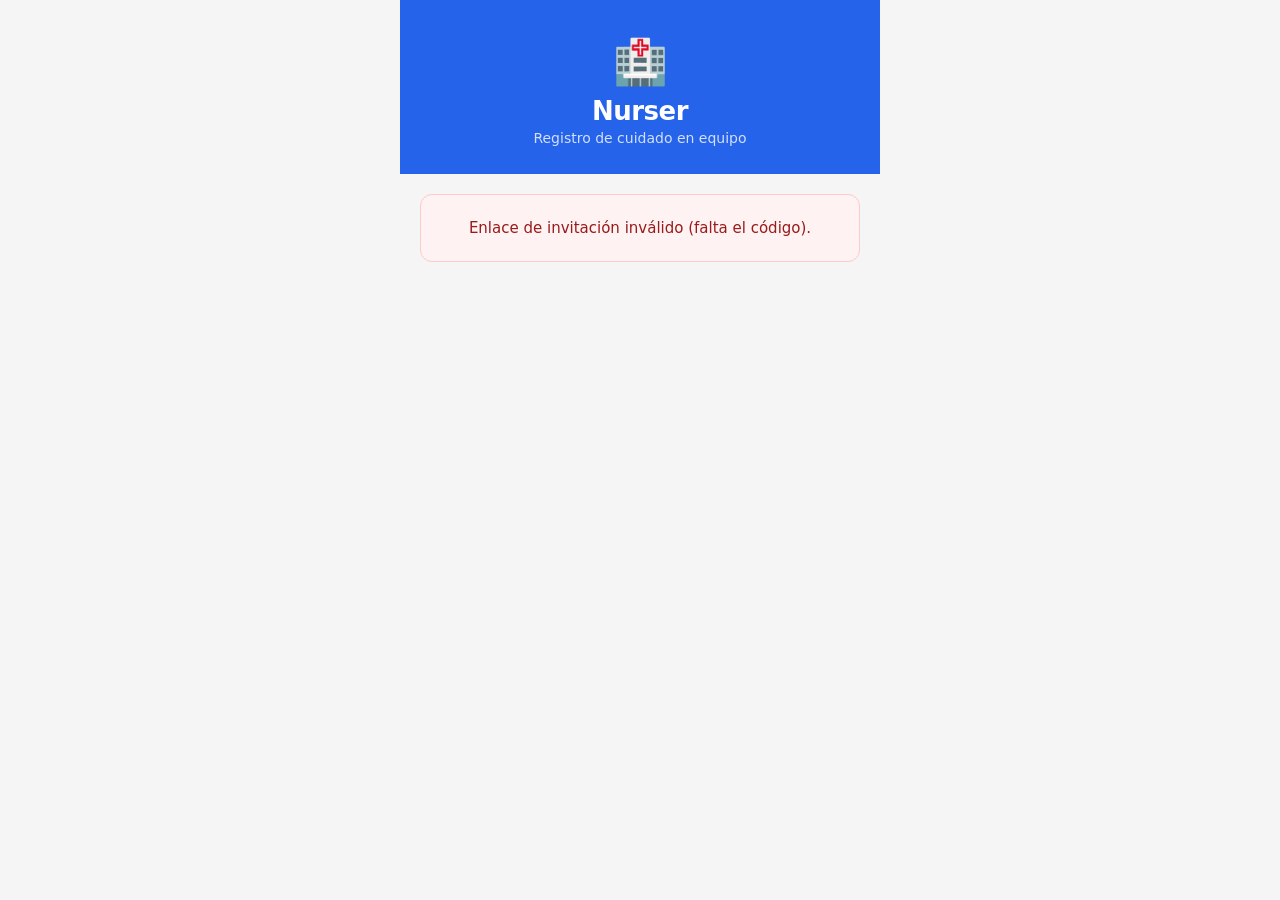
<file: frontend/invite.html>
<!DOCTYPE html>
<html lang="es">
<head>
<meta charset="UTF-8">
<meta name="viewport" content="width=device-width, initial-scale=1.0, user-scalable=no">
<title>Nurser — Invitación</title>
<style>
  :root {
    --bg: #f5f5f5; --card: #ffffff; --primary: #2563eb;
    --primary-light: #dbeafe; --danger: #ef4444;
    --text: #1e293b; --muted: #64748b;
    --border: #e2e8f0; --radius: 12px;
  }
  * { box-sizing: border-box; margin: 0; padding: 0; }
  body {
    font-family: -apple-system, BlinkMacSystemFont, 'Segoe UI', system-ui, sans-serif;
    background: var(--bg); color: var(--text);
    max-width: 480px; margin: 0 auto; min-height: 100dvh;
    display: flex; flex-direction: column;
  }
  .brand {
    background: var(--primary); color: #fff;
    padding: 36px 24px 28px; text-align: center;
  }
  .brand-icon { font-size: 44px; margin-bottom: 8px; }
  .brand h1 { font-size: 26px; font-weight: 700; letter-spacing: -.5px; }
  .brand p { font-size: 14px; opacity: .8; margin-top: 4px; }

  .invite-card {
    background: var(--card);
    border-radius: var(--radius);
    margin: 20px;
    padding: 24px;
    text-align: center;
  }
  .invite-card h2 {
    font-size: 18px; margin-bottom: 8px;
  }
  .invite-card .team-name {
    font-size: 22px; font-weight: 700; color: var(--primary);
    margin-bottom: 16px;
  }
  .invite-card .invite-msg {
    font-size: 14px; color: var(--muted); line-height: 1.5;
    margin-bottom: 20px;
  }
  .form-group { margin-bottom: 16px; text-align: left; }
  .form-group label {
    display: block; font-size: 13px; font-weight: 600;
    color: var(--muted); margin-bottom: 6px;
  }
  .form-group input {
    width: 100%; padding: 12px 14px;
    border: 2px solid var(--border); border-radius: var(--radius);
    font-size: 15px; font-family: inherit; transition: .15s;
  }
  .form-group input:focus { outline: none; border-color: var(--primary); }
  .btn-primary {
    width: 100%; padding: 14px; background: var(--primary); color: #fff;
    border: none; border-radius: var(--radius);
    font-size: 16px; font-weight: 600; cursor: pointer;
  }
  .btn-primary:active { opacity: .85; }
  .btn-primary:disabled { opacity: .5; cursor: not-allowed; }
  .btn-reject {
    width: 100%; padding: 12px; background: none;
    border: 2px solid var(--border); border-radius: var(--radius);
    font-size: 14px; font-weight: 500; cursor: pointer;
    color: var(--muted); margin-top: 10px;
  }

  .otp-input { display: flex; gap: 10px; justify-content: center; margin-bottom: 24px; }
  .otp-box {
    width: 46px; height: 54px; border: 2px solid var(--border);
    border-radius: 10px; font-size: 22px; font-weight: 700;
    text-align: center; font-family: inherit; transition: .15s;
  }
  .otp-box:focus { outline: none; border-color: var(--primary); }

  .screen { display: none; }
  .screen.active { display: block; }

  .error-card {
    background: #fef2f2; border: 1px solid #fecaca;
    border-radius: var(--radius); margin: 20px;
    padding: 24px; text-align: center;
    color: #991b1b; font-size: 15px;
  }

  .toast {
    position: fixed; bottom: 30px; left: 50%; transform: translateX(-50%);
    background: #1e293b; color: #fff; padding: 10px 22px;
    border-radius: 24px; font-size: 14px; z-index: 999;
    opacity: 0; transition: .3s; pointer-events: none;
  }
  .toast.show { opacity: 1; }

  .btn-google-invite {
    display: flex; align-items: center; justify-content: center; gap: 10px;
    width: 100%; padding: 13px 16px;
    background: #fff; border: 2px solid var(--border);
    border-radius: var(--radius); font-size: 15px; font-weight: 600;
    color: var(--text); text-decoration: none; cursor: pointer;
    transition: border-color .15s, background .15s;
    margin-bottom: 16px;
  }
  .btn-google-invite:hover { border-color: #4285f4; background: #f8f9ff; }

  .oauth-divider-invite {
    display: flex; align-items: center; gap: 10px;
    font-size: 12px; color: var(--muted); margin-bottom: 16px;
  }
  .oauth-divider-invite::before, .oauth-divider-invite::after {
    content: ''; flex: 1; height: 1px; background: var(--border);
  }

  .phone-display {
    width: 100%; padding: 12px 14px;
    border: 2px solid var(--border); border-radius: var(--radius);
    font-size: 15px; background: #f1f5f9; color: var(--muted);
  }
</style>
</head>
<body>

<div class="brand">
  <div class="brand-icon">🏥</div>
  <h1>Nurser</h1>
  <p>Registro de cuidado en equipo</p>
</div>

<!-- Loading -->
<div class="screen active" id="loadingScreen">
  <div class="invite-card">
    <p>Cargando invitación...</p>
  </div>
</div>

<!-- Error -->
<div class="screen" id="errorScreen">
  <div class="error-card" id="errorMsg">Invitación no válida</div>
</div>

<!-- Screen A: Already logged in — accept/reject -->
<div class="screen" id="acceptScreen">
  <div class="invite-card">
    <h2>📩 Invitación</h2>
    <div class="team-name" id="acceptTeamName"></div>
    <p class="invite-msg">Te han invitado a unirte a este grupo.</p>
    <button class="btn-primary" onclick="doAccept()">Aceptar invitación</button>
    <button class="btn-reject" onclick="doReject()">No, gracias</button>
  </div>
</div>

<!-- Screen B: Not logged in — login or register, Google or phone -->
<div class="screen" id="authScreen">
  <div class="invite-card">
    <h2>📩 Invitación</h2>
    <div class="team-name" id="authTeamName"></div>
    <p class="invite-msg" id="authMsg">Para unirte, inicia sesión o crea una cuenta.</p>

    <!-- Google -->
    <a id="googleInviteBtn" href="#" class="btn-google-invite">
      <svg width="18" height="18" viewBox="0 0 18 18" aria-hidden="true">
        <path fill="#4285F4" d="M17.64 9.2c0-.637-.057-1.251-.164-1.84H9v3.481h4.844c-.209 1.125-.843 2.078-1.796 2.717v2.258h2.908c1.702-1.567 2.684-3.874 2.684-6.615z"/>
        <path fill="#34A853" d="M9 18c2.43 0 4.467-.806 5.956-2.184l-2.908-2.258c-.806.54-1.837.86-3.048.86-2.344 0-4.328-1.584-5.036-3.711H.957v2.332A8.997 8.997 0 0 0 9 18z"/>
        <path fill="#FBBC05" d="M3.964 10.707A5.41 5.41 0 0 1 3.682 9c0-.593.102-1.17.282-1.707V4.961H.957A8.996 8.996 0 0 0 0 9c0 1.452.348 2.827.957 4.039l3.007-2.332z"/>
        <path fill="#EA4335" d="M9 3.58c1.321 0 2.508.454 3.44 1.345l2.582-2.58C13.463.891 11.426 0 9 0A8.997 8.997 0 0 0 .957 4.961L3.964 6.293C4.672 4.166 6.656 3.58 9 3.58z"/>
      </svg>
      Continuar con Google
    </a>

    <div class="oauth-divider-invite">o usa tu teléfono</div>

    <!-- Name (only for new users) -->
    <div class="form-group" id="authNameGroup">
      <label>Tu nombre</label>
      <input type="text" id="authName" placeholder="María López" autocomplete="name">
    </div>

    <!-- Phone -->
    <div class="form-group">
      <label>Teléfono</label>
      <input type="tel" id="authPhone" class="phone-display" placeholder="+52 55 1234 5678">
    </div>

    <button class="btn-primary" id="authSmsBtn" onclick="doSendCode()">Enviar código por SMS</button>
  </div>
</div>

<!-- Screen B2: OTP verification for new user -->
<div class="screen" id="otpScreen">
  <div class="invite-card">
    <h2>📱 Ingresa el código</h2>
    <p class="invite-msg">Enviamos un código de 6 dígitos a <b id="otpPhoneDisplay"></b></p>
    <div class="otp-input">
      <input type="tel" maxlength="1" class="otp-box" id="otp0" inputmode="numeric">
      <input type="tel" maxlength="1" class="otp-box" id="otp1" inputmode="numeric">
      <input type="tel" maxlength="1" class="otp-box" id="otp2" inputmode="numeric">
      <input type="tel" maxlength="1" class="otp-box" id="otp3" inputmode="numeric">
      <input type="tel" maxlength="1" class="otp-box" id="otp4" inputmode="numeric">
      <input type="tel" maxlength="1" class="otp-box" id="otp5" inputmode="numeric">
    </div>
    <button class="btn-primary" id="verifyBtn" onclick="doInviteVerify()">Verificar y unirse</button>
  </div>
</div>

<!-- Screen: Already logged in but already a member -->
<div class="screen" id="alreadyMemberScreen">
  <div class="invite-card">
    <h2>✅ Ya eres miembro</h2>
    <div class="team-name" id="alreadyTeamName"></div>
    <p class="invite-msg">Ya formas parte de este grupo.</p>
    <button class="btn-primary" onclick="window.location.href='contributor.html'">Ir al grupo</button>
  </div>
</div>

<div class="toast" id="toast"></div>

<script>
const API_BASE = '';
const params = new URLSearchParams(window.location.search);
const inviteCode = params.get('code');

let inviteInfo = null;
let currentUser = null;

function showScreen(id) {
  document.querySelectorAll('.screen').forEach(s => s.classList.remove('active'));
  document.getElementById(id).classList.add('active');
}

function showToast(msg) {
  const t = document.getElementById('toast');
  t.textContent = msg;
  t.classList.add('show');
  setTimeout(() => t.classList.remove('show'), 2500);
}

function escHtml(s) {
  return String(s ?? '').replace(/&/g,'&amp;').replace(/</g,'&lt;').replace(/>/g,'&gt;').replace(/"/g,'&quot;');
}

async function init() {
  if (!inviteCode) {
    document.getElementById('errorMsg').textContent = 'Enlace de invitación inválido (falta el código).';
    showScreen('errorScreen');
    return;
  }

  // 1. Fetch invite info (public, no auth needed)
  try {
    const r = await fetch(API_BASE + `/teams/invite-info/${encodeURIComponent(inviteCode)}`);
    if (!r.ok) {
      const d = await r.json().catch(() => ({}));
      document.getElementById('errorMsg').textContent = d.detail || 'Invitación no válida o expirada.';
      showScreen('errorScreen');
      return;
    }
    inviteInfo = await r.json();
  } catch {
    document.getElementById('errorMsg').textContent = 'Error de conexión.';
    showScreen('errorScreen');
    return;
  }

  // 2. Check if current user is logged in
  try {
    const r = await fetch(API_BASE + '/users/me', { credentials: 'include' });
    if (r.ok) currentUser = await r.json();
  } catch { /* not logged in */ }

  if (currentUser) {
    // Already logged in — show accept/reject
    document.getElementById('acceptTeamName').textContent = inviteInfo.team_name;
    showScreen('acceptScreen');
  } else {
    // Not logged in — show unified auth screen
    document.getElementById('authTeamName').textContent = inviteInfo.team_name;
    document.getElementById('authMsg').innerHTML =
      `Has sido invitado a unirte a <b>${escHtml(inviteInfo.team_name)}</b>.` +
      (inviteInfo.user_exists
        ? ' Inicia sesión para aceptar.'
        : ' Crea una cuenta para unirte.');

    // Google button carries the invite code
    document.getElementById('googleInviteBtn').href =
      `/auth/google?invite_code=${encodeURIComponent(inviteCode)}`;

    // Pre-fill phone from the invite (always sent to a specific number)
    const invitePhone = inviteInfo.invited_phone || '';
    const phoneInput = document.getElementById('authPhone');
    if (invitePhone) {
      phoneInput.value = invitePhone;
      phoneInput.readOnly = true;
    }

    // Hide name field for existing users (they already have a name)
    if (inviteInfo.user_exists) {
      document.getElementById('authNameGroup').style.display = 'none';
    }

    showScreen('authScreen');
  }
}

// ── Screen A: Accept (logged in user) ──
async function doAccept() {
  try {
    const r = await fetch(API_BASE + `/teams/join/${encodeURIComponent(inviteCode)}`, {
      method: 'POST',
      credentials: 'include',
      headers: { 'Content-Type': 'application/json' }
    });
    if (!r.ok) {
      const d = await r.json().catch(() => ({}));
      if (d.detail === 'Already a member of this team') {
        document.getElementById('alreadyTeamName').textContent = inviteInfo.team_name;
        showScreen('alreadyMemberScreen');
        return;
      }
      showToast(d.detail || 'Error al unirse');
      return;
    }
    const data = await r.json();
    localStorage.setItem('activeTeamId', data.team_id);
    window.location.replace('contributor.html?team_id=' + data.team_id);
  } catch {
    showToast('Error de conexión');
  }
}

function doReject() {
  window.location.replace('contributor.html');
}

// ── Screen B: Send phone OTP (works for new and existing users) ──
async function doSendCode() {
  const phone = document.getElementById('authPhone').value.trim();
  const name = document.getElementById('authName').value.trim();
  if (!phone) { showToast('Número de teléfono requerido'); return; }

  const btn = document.getElementById('authSmsBtn');
  btn.disabled = true; btn.textContent = 'Enviando...';
  try {
    // For new users: try register first (needs a name)
    // For existing users: go straight to login OTP
    if (!inviteInfo.user_exists && name) {
      const r = await fetch(API_BASE + '/auth/register', {
        method: 'POST',
        headers: { 'Content-Type': 'application/json' },
        body: JSON.stringify({ name, phone, invite_code: inviteCode })
      });
      if (r.ok) {
        showOtpScreen(phone);
        return;
      }
      if (r.status !== 409) {
        const d = await r.json().catch(() => ({}));
        showToast(d.detail || 'Error al registrarse');
        return;
      }
      // 409 — account already exists for this phone, fall through to login
    } else if (!inviteInfo.user_exists && !name) {
      showToast('Escribe tu nombre para crear una cuenta');
      document.getElementById('authName').focus();
      return;
    }

    // Existing user path (or fallback from register 409)
    const r = await fetch(API_BASE + '/auth/login', {
      method: 'POST',
      headers: { 'Content-Type': 'application/json' },
      body: JSON.stringify({ phone })
    });
    if (r.ok) {
      showOtpScreen(phone);
    } else {
      const d = await r.json().catch(() => ({}));
      showToast(d.detail || 'Error al enviar código');
    }
  } catch {
    showToast('Error de conexión');
  } finally {
    btn.disabled = false; btn.textContent = 'Enviar código por SMS';
  }
}

function showOtpScreen(phone) {
  document.getElementById('otpPhoneDisplay').textContent = phone;
  showScreen('otpScreen');
  setTimeout(() => document.getElementById('otp0').focus(), 50);
}

// ── OTP verification (works for both existing and new users) ──
async function doInviteVerify() {
  const otp = [0,1,2,3,4,5].map(i => document.getElementById(`otp${i}`).value).join('');
  if (otp.length < 6) { showToast('Ingresa el código completo'); return; }

  const phone = document.getElementById('otpPhoneDisplay').textContent;
  const btn = document.getElementById('verifyBtn');
  btn.disabled = true; btn.textContent = 'Verificando...';

  try {
    const r = await fetch(API_BASE + '/auth/verify-otp', {
      method: 'POST',
      headers: { 'Content-Type': 'application/json' },
      credentials: 'include',
      body: JSON.stringify({ phone, otp, invite_code: inviteCode })
    });
    if (r.ok) {
      // Verified + auto-joined via backend — redirect to team
      localStorage.setItem('activeTeamId', inviteInfo.team_id);
      window.location.replace('contributor.html?team_id=' + inviteInfo.team_id);
    } else {
      const d = await r.json().catch(() => ({}));
      showToast(d.detail || 'Código incorrecto');
      // Clear OTP boxes
      for (let i = 0; i < 6; i++) {
        const el = document.getElementById(`otp${i}`);
        if (el) el.value = '';
      }
      document.getElementById('otp0').focus();
    }
  } catch {
    showToast('Error de conexión');
  } finally {
    btn.disabled = false; btn.textContent = 'Verificar y unirse';
  }
}

// ── OTP box navigation ──
document.querySelectorAll('.otp-box').forEach((input, i) => {
  input.addEventListener('input', () => {
    const v = input.value.replace(/\D/g, '');
    input.value = v.slice(0, 1);
    if (v && i < 5) document.getElementById(`otp${i + 1}`).focus();
    if (v && i === 5) doInviteVerify();
  });
  input.addEventListener('keydown', e => {
    if (e.key === 'Backspace' && !input.value && i > 0)
      document.getElementById(`otp${i - 1}`).focus();
  });
  input.addEventListener('paste', e => {
    e.preventDefault();
    const paste = (e.clipboardData || window.clipboardData).getData('text').replace(/\D/g, '');
    [...paste.slice(0, 6)].forEach((ch, j) => {
      const el = document.getElementById(`otp${j}`);
      if (el) el.value = ch;
    });
    if (paste.length >= 6) setTimeout(doInviteVerify, 100);
  });
});

init();
</script>
</body>
</html>
</file>
